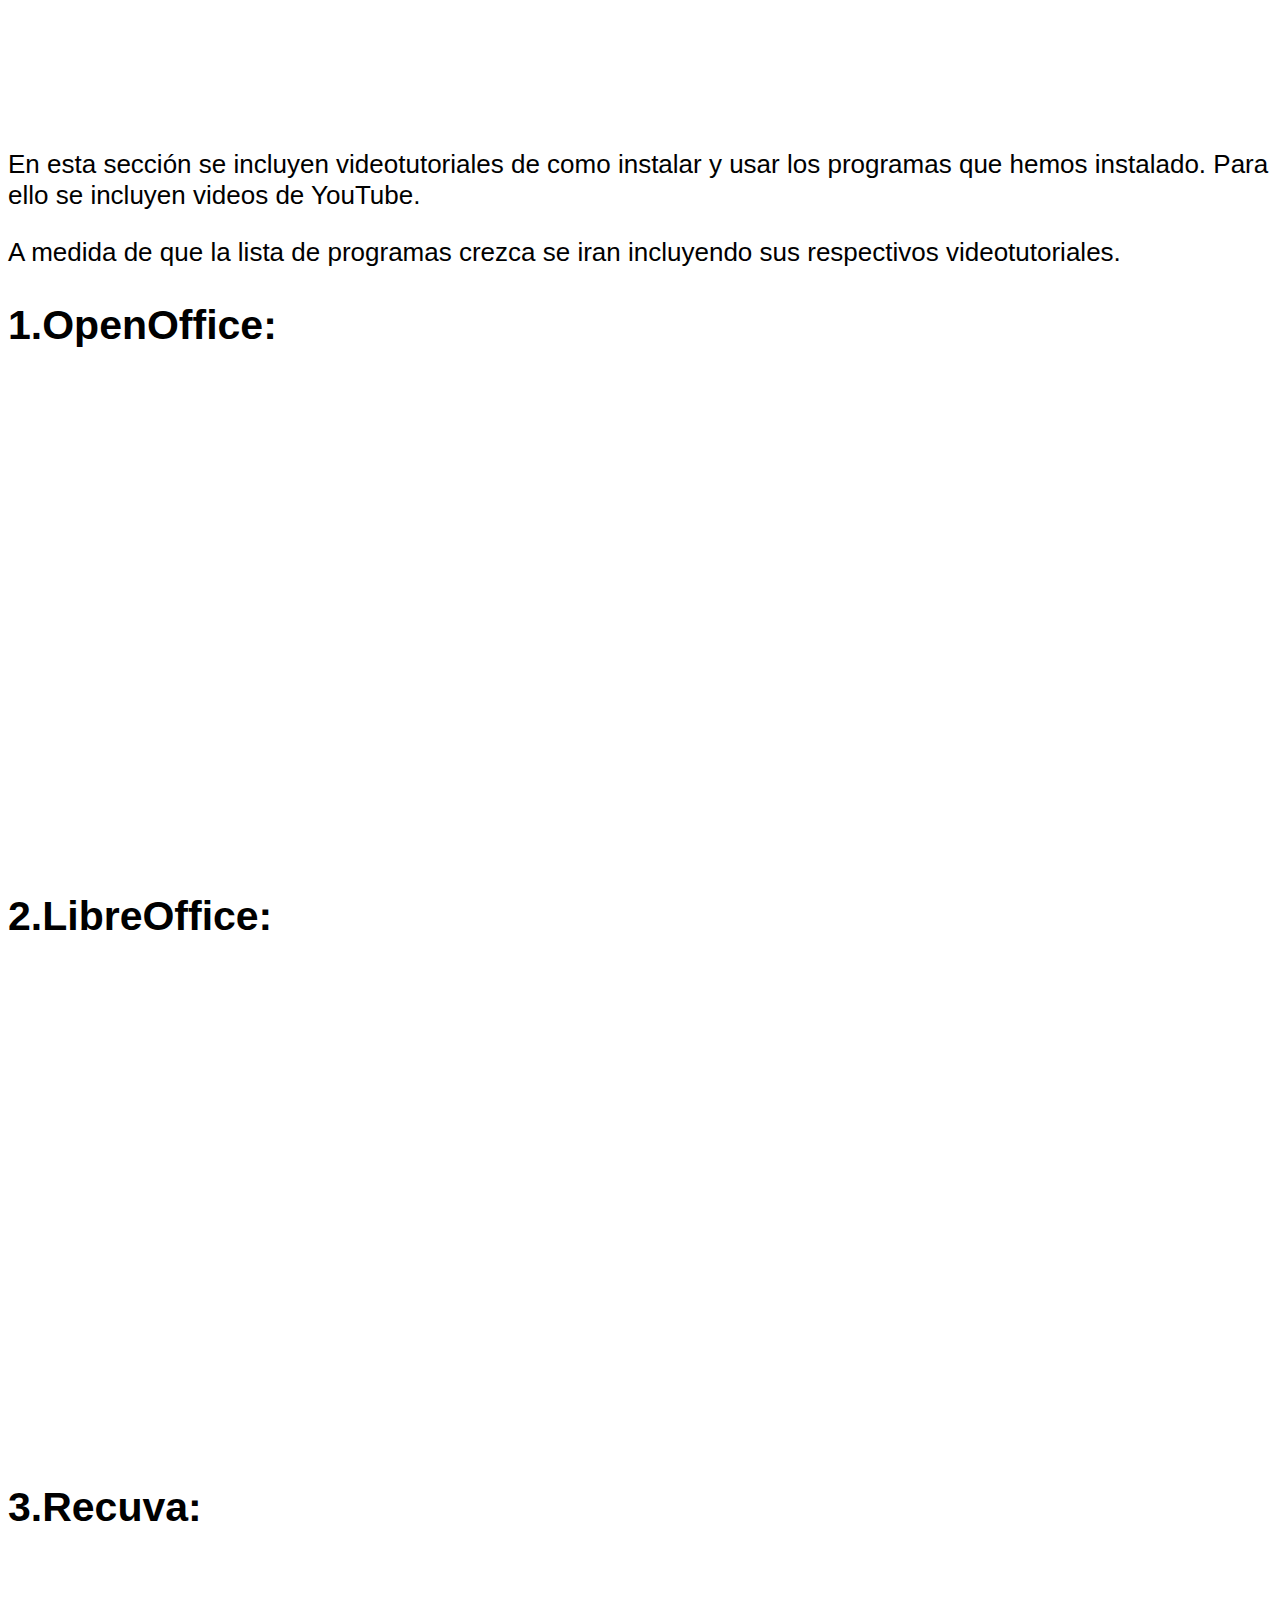
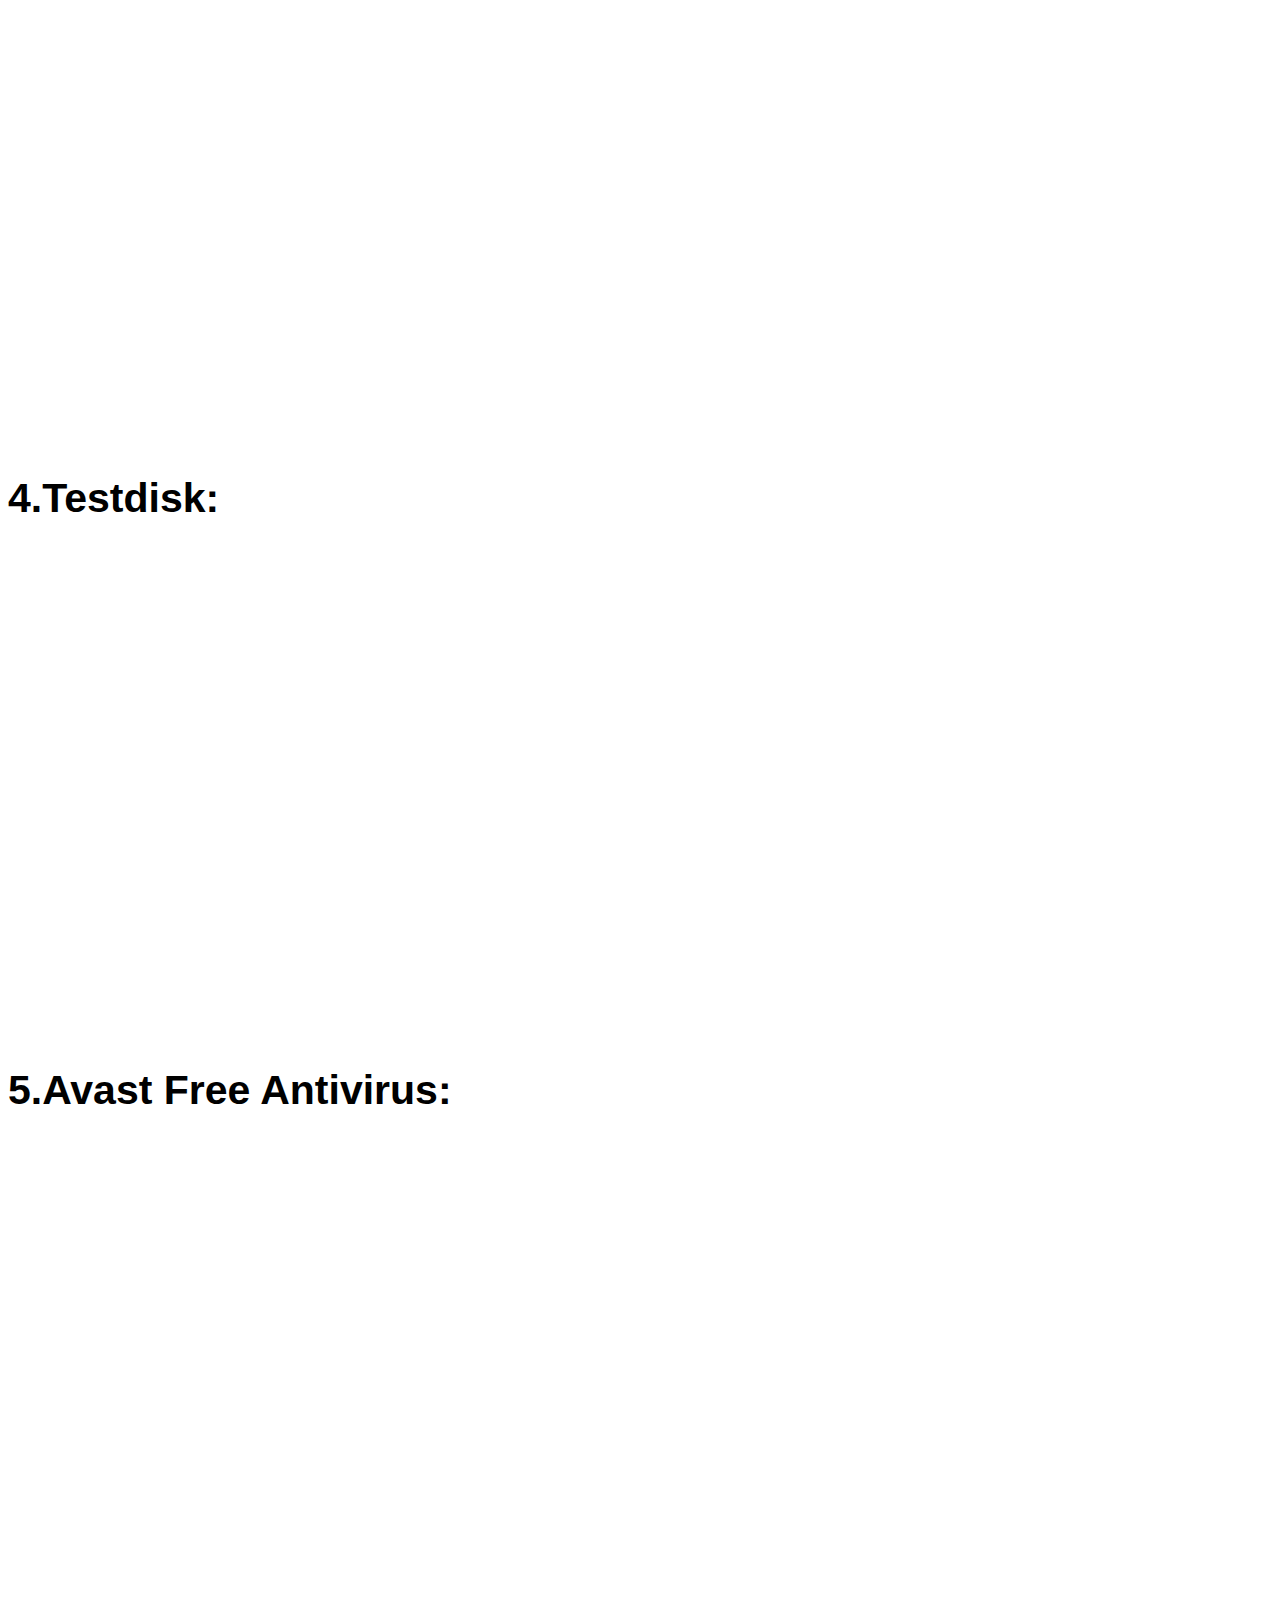
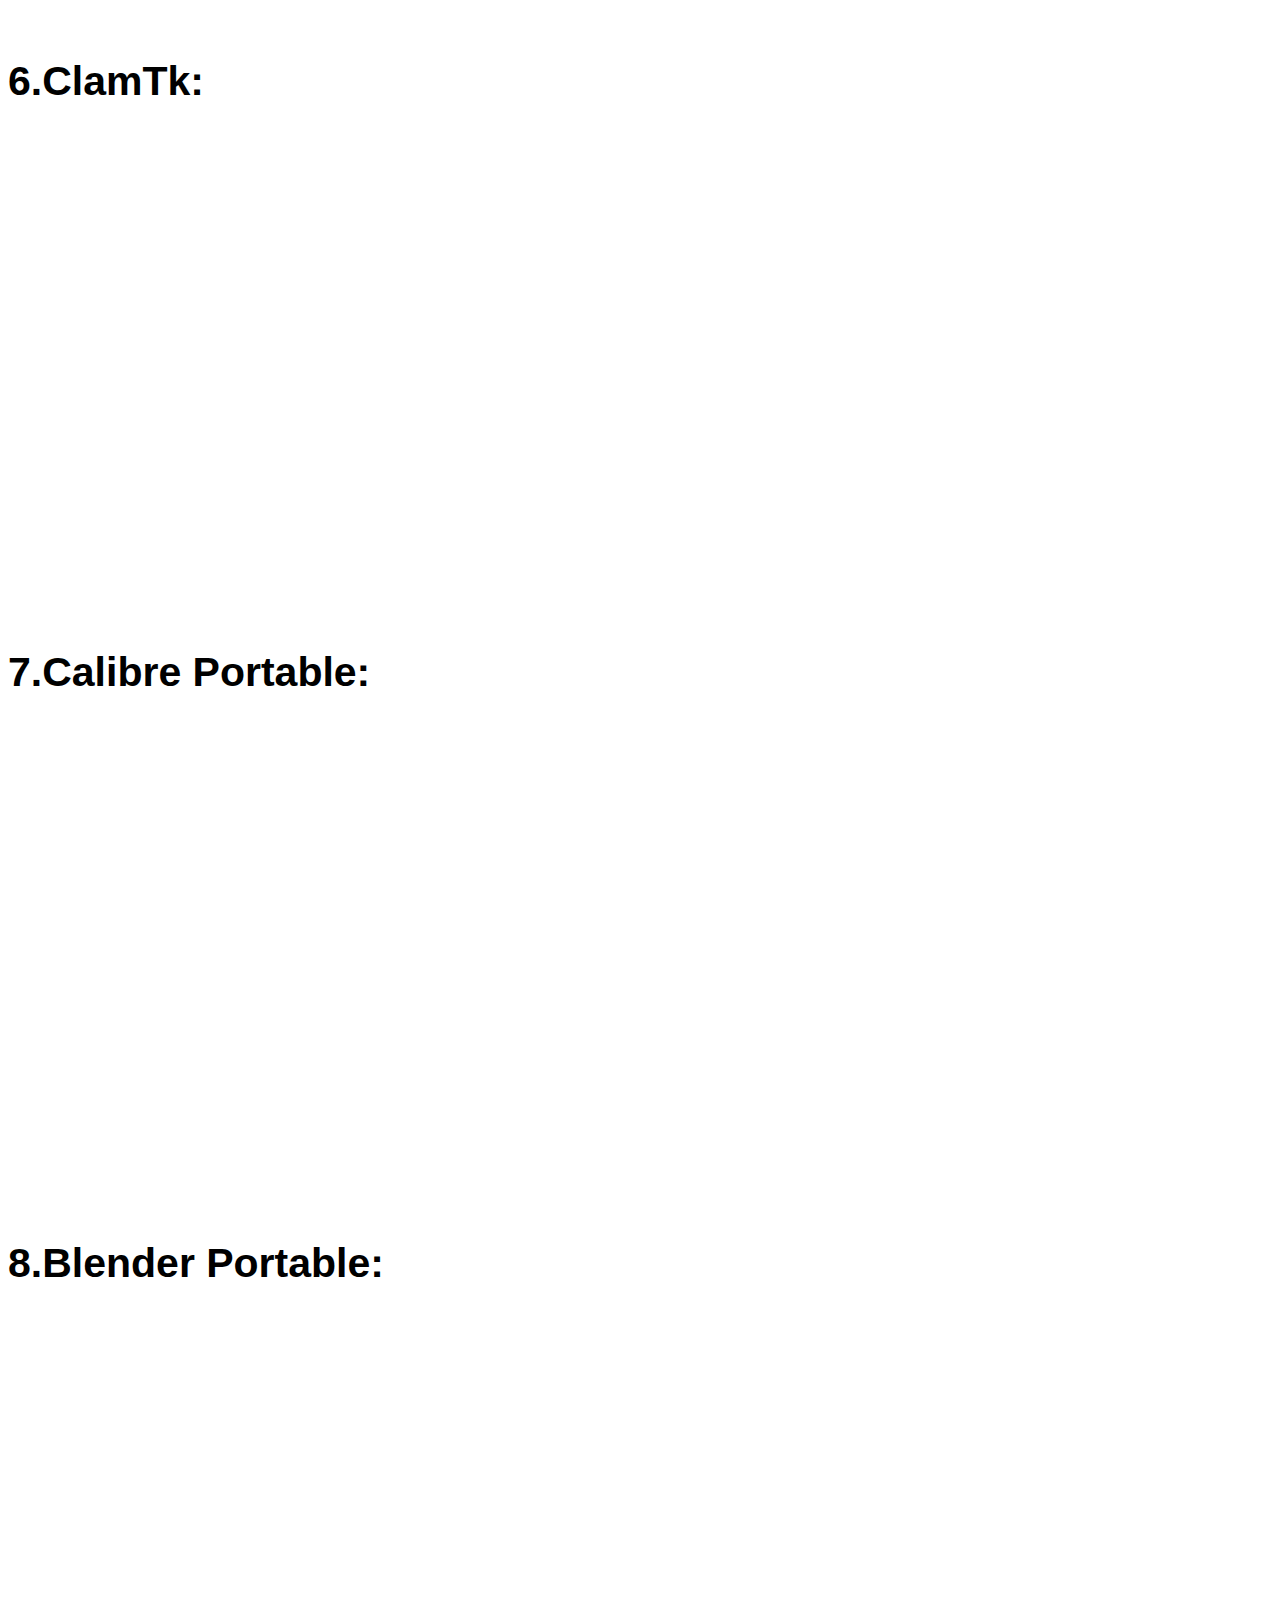
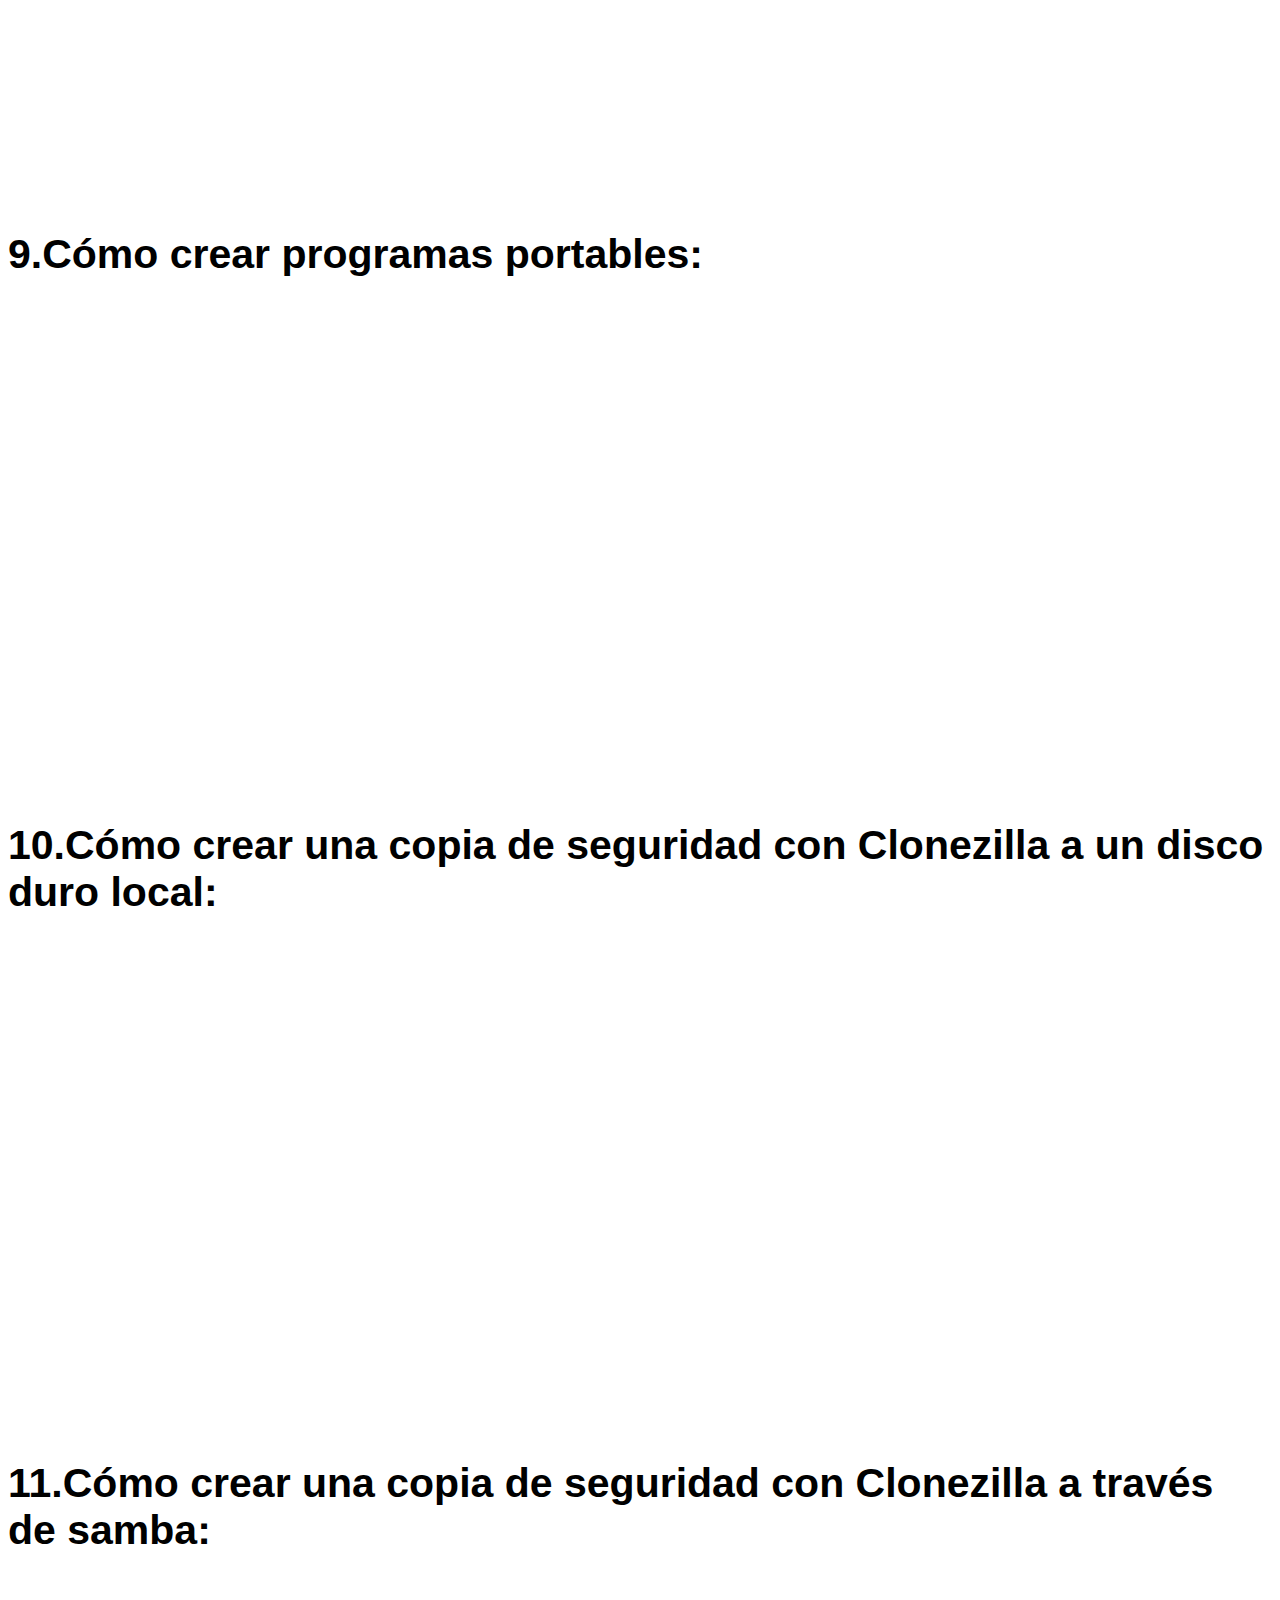
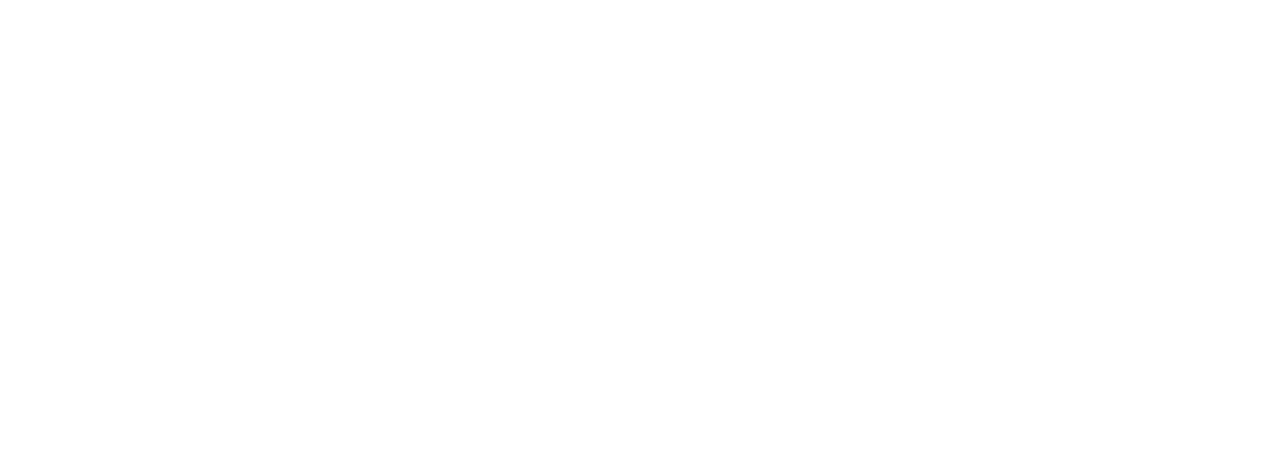
<file: pages/tutoriales.html>
<!DOCTYPE html>
<html lang="es">
<link rel="stylesheet" href= "../styles/estilo2.css">
<head>
<meta charset="utf-8">
<meta name="viewport" content="width=device-width, initial-scale=1">
</head>
<body>
  <h1>Sección de Videotutoriales</h1>
   <p>En esta sección se incluyen videotutoriales de como instalar y usar los programas que hemos instalado. Para ello se incluyen videos de YouTube.</p>
   <p>A medida de que la lista de programas crezca se iran incluyendo sus respectivos videotutoriales.</p>  
  <h2>1.OpenOffice:</h2>
  <div style="text-align:center;">
  <iframe width="840" height="472" src="https://www.youtube.com/embed/Sdu_dEU42SM" title="YouTube video player" frameborder="0" allow="accelerometer; autoplay; clipboard-write; encrypted-media; gyroscope; picture-in-picture" allowfullscreen></iframe>
  </div>
  <h2>2.LibreOffice:</h2>
  <div style="text-align:center;">
  <iframe width="840" height="472" src="https://www.youtube.com/embed/4R8CY1OyvPU" title="YouTube video player" frameborder="0" allow="accelerometer; autoplay; clipboard-write; encrypted-media; gyroscope; picture-in-picture" allowfullscreen></iframe>
  </div>
  <h2>3.Recuva:</h2>
  <div style="text-align:center;">
  <iframe width="840" height="472" src="https://www.youtube.com/embed/Y40M9jdSIfg" title="YouTube video player" frameborder="0" allow="accelerometer; autoplay; clipboard-write; encrypted-media; gyroscope; picture-in-picture" allowfullscreen></iframe>
  </div>
  <h2>4.Testdisk:</h2>
  <div style="text-align:center;">  
  <iframe width="840" height="472" src="https://www.youtube.com/embed/KtOAm0V4VeA" title="YouTube video player" frameborder="0" allow="accelerometer; autoplay; clipboard-write; encrypted-media; gyroscope; picture-in-picture" allowfullscreen></iframe>
  </div>
  <h2>5.Avast Free Antivirus:</h2>
  <div style="text-align:center;">  
  <iframe width="840" height="472" src="https://www.youtube.com/embed/BFwR0ai_AaY" title="YouTube video player" frameborder="0" allow="accelerometer; autoplay; clipboard-write; encrypted-media; gyroscope; picture-in-picture" allowfullscreen></iframe>
  </div>
  <h2>6.ClamTk:</h2>
  <div style="text-align:center;">
  <iframe width="840" height="472" src="https://www.youtube.com/embed/5drhLADnnAo" title="YouTube video player" frameborder="0" allow="accelerometer; autoplay; clipboard-write; encrypted-media; gyroscope; picture-in-picture" allowfullscreen></iframe>
  </div>
  <h2>7.Calibre Portable:</h2>
  <div style="text-align:center;">    
  <iframe width="840" height="472" src="https://www.youtube.com/embed/o01pUH75AyM" title="YouTube video player" frameborder="0" allow="accelerometer; autoplay; clipboard-write; encrypted-media; gyroscope; picture-in-picture" allowfullscreen></iframe>
  </div>
  <h2>8.Blender Portable:</h2>
  <div style="text-align:center;">  
  <iframe width="840" height="472" src="https://www.youtube.com/embed/h4hZzPCOMKs" title="YouTube video player" frameborder="0" allow="accelerometer; autoplay; clipboard-write; encrypted-media; gyroscope; picture-in-picture" allowfullscreen></iframe>
  </div>
  <h2>9.Cómo crear programas portables:</h2>
  <div style="text-align:center;">  
  <iframe width="840" height="472" src="https://www.youtube.com/embed/MilepH3ZxZY" title="YouTube video player" frameborder="0" allow="accelerometer; autoplay; clipboard-write; encrypted-media; gyroscope; picture-in-picture" allowfullscreen></iframe>
  </div>
  <h2>10.Cómo crear una copia de seguridad con Clonezilla a un disco duro local:</h2>
  <div style="text-align:center;">   
  <iframe width="840" height="472" src="https://www.youtube.com/embed/pJbMjqu2M14" title="YouTube video player" frameborder="0" allow="accelerometer; autoplay; clipboard-write; encrypted-media; gyroscope; picture-in-picture" allowfullscreen></iframe>
  </div>
  <h2>11.Cómo crear una copia de seguridad con Clonezilla a través de samba:</h2>
  <div style="text-align:center;">  
  <iframe width="840" height="472" src="https://www.youtube.com/embed/M_AkLFuZN3I" title="YouTube video player" frameborder="0" allow="accelerometer; autoplay; clipboard-write; encrypted-media; gyroscope; picture-in-picture" allowfullscreen></iframe>
  </div>
</body>
</html>
</file>
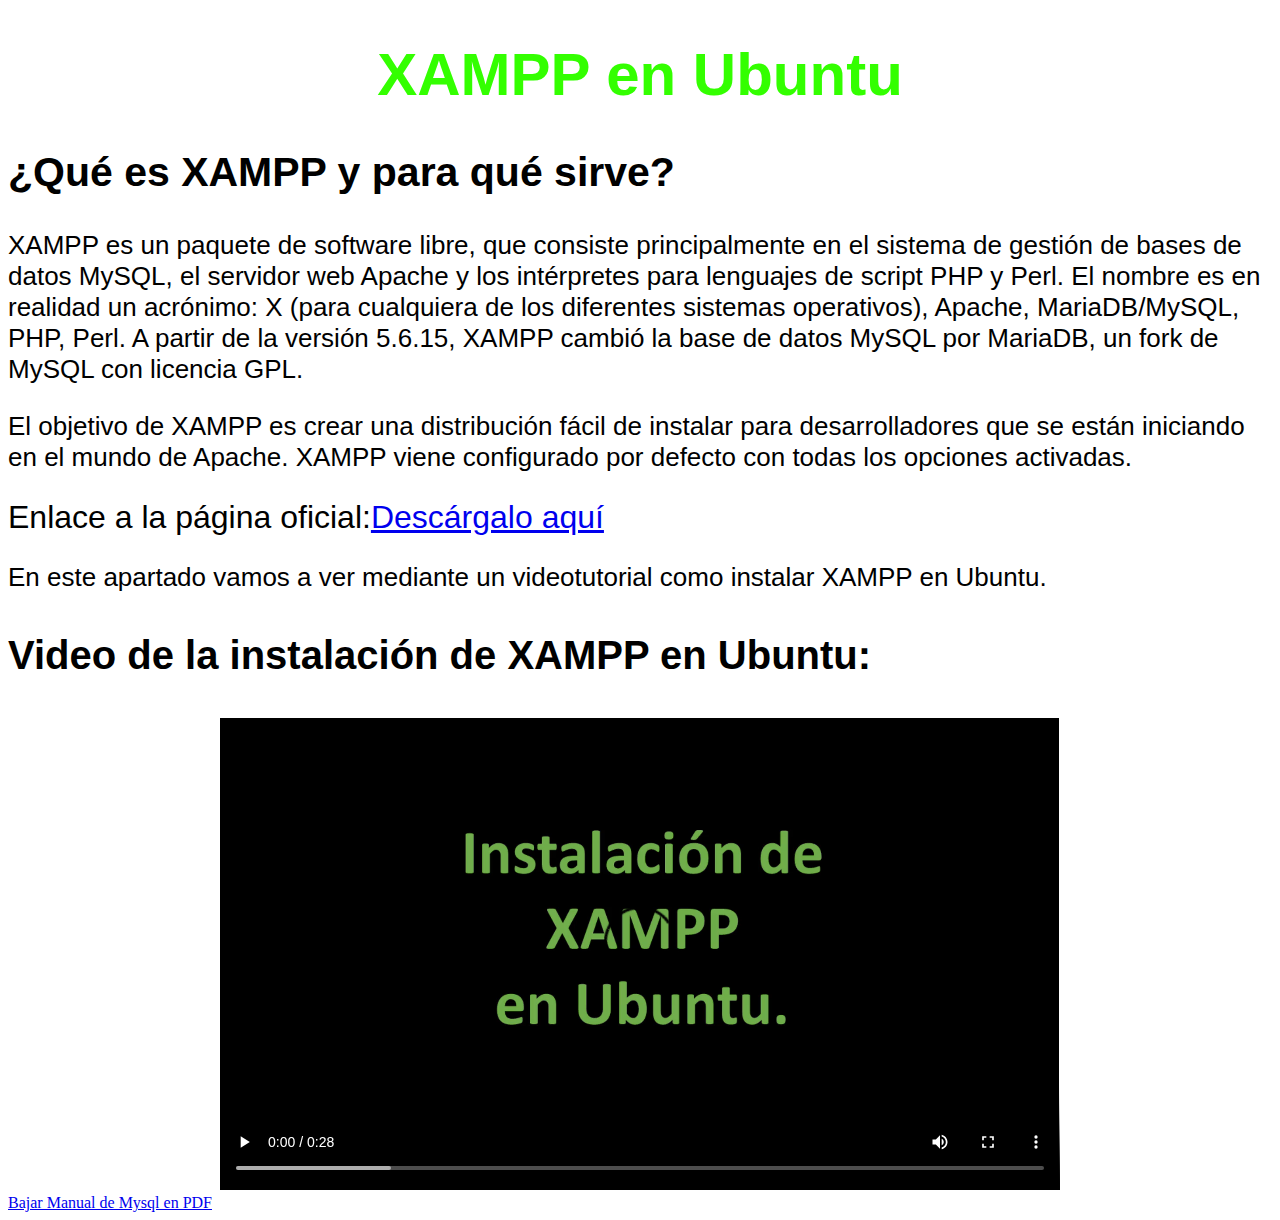
<file: pages/xampp.html>
<!DOCTYPE html>
<html lang="es">
<link rel="stylesheet" href= "../styles/estilo2.css">
<head>
<meta charset="utf-8">
<meta name="viewport" content="width=device-width, initial-scale=1">
</head>
<body>
   <h1 style="color:rgb(51, 255, 0);">XAMPP en Ubuntu</h1>
   <h2>¿Qué es XAMPP y para qué sirve?</h2> 
    <p>XAMPP es un paquete de software libre, que consiste principalmente en el sistema de gestión de bases de datos MySQL, el servidor web Apache y los intérpretes para lenguajes de script PHP y Perl. El nombre es en realidad un acrónimo: X (para cualquiera de los diferentes sistemas operativos), Apache, MariaDB/MySQL, PHP, Perl. A partir de la versión 5.6.15, XAMPP cambió la base de datos MySQL por MariaDB, un fork de MySQL con licencia GPL.</p>
    <p>El objetivo de XAMPP es crear una distribución fácil de instalar para desarrolladores que se están iniciando en el mundo de Apache. XAMPP viene configurado por defecto con todas los opciones activadas.</p>
    <p2> Enlace a la página oficial:<a href="https://www.apachefriends.org/es/index.html">Descárgalo aquí</a></p2>
        
   <p>En este apartado vamos a ver mediante un videotutorial como instalar XAMPP en Ubuntu.</p> 
      <h3>Video de la instalación de XAMPP en Ubuntu:</h3>      
        <div class="video">
          <div style="text-align:center;" >
          <video width="840" height="472" controls>
            <source src="../videos/xampp.mp4" type="video/mp4">            
          </video>
          </div>  
        </div>     
    <a href="../pdf/mysql.pdf" download="Manual de Mysql">Bajar Manual de Mysql en PDF</a>       
</body>  
</html>
</file>
<file: styles/estilo2.css>
body {
  background-color: rgba(250, 250, 210, 0);
}
h1 {
  font-family: Arial, Helvetica, sans-serif;
  text-align: center;
  color:rgb(255, 255, 255);
  font-size: 60px;
}  

h2 {
  font-family: Arial, Helvetica, sans-serif;
  font-size: 41px;
}

h3 {
  font-family: Arial, Helvetica, sans-serif;
  font-size: 40px;
}

h4 {
  font-family: Arial, Helvetica, sans-serif;
  font-size: 40px;
  text-align: center;
  color: blue;
  text-decoration: underline;
}

h5 {
  font-family: Arial, Helvetica, sans-serif;
  font-size: 40px;
  text-align: center;
  color: rgb(188, 201, 10);
  text-decoration: underline;
}

P {
  font-family: Arial, Helvetica, sans-serif;
  font-size: 26px;
  color: rgb(0, 0, 0);
}

p2 {
  font-family: Arial, Helvetica, sans-serif;
  font-size: 32px;
}

p8 {
  font-family: Arial, Helvetica, sans-serif;
  font-size: 35px;
  color: rgb(51, 141, 29);
}

p9 {
  font-family: Arial, Helvetica, sans-serif;
  font-size: 35px;
  color: red;
}

.container {
  display: flex;
  flex-wrap: wrap;
}

.container .image {
  width: 50%;
}

.container img {
  width: calc(100% - (20px * 2));
  margin: 20px;
}

.container2 {
  display: flex;
  flex-wrap: wrap;
}

.container2 .image {
  width: 100%;
}

.container2 img {
  width: calc(100% - (20px * 2));
  margin: 20px;
}

/* Responsive layout - makes the two columns/boxes stack on top of each other instead of next to each other, on small screens */
@media (max-width: 600px) {
  .container, .container .image, .container img, .container2, .container2 .image, .container2 img {
    width: 100%;
    height: auto;
  }
}
</file>
